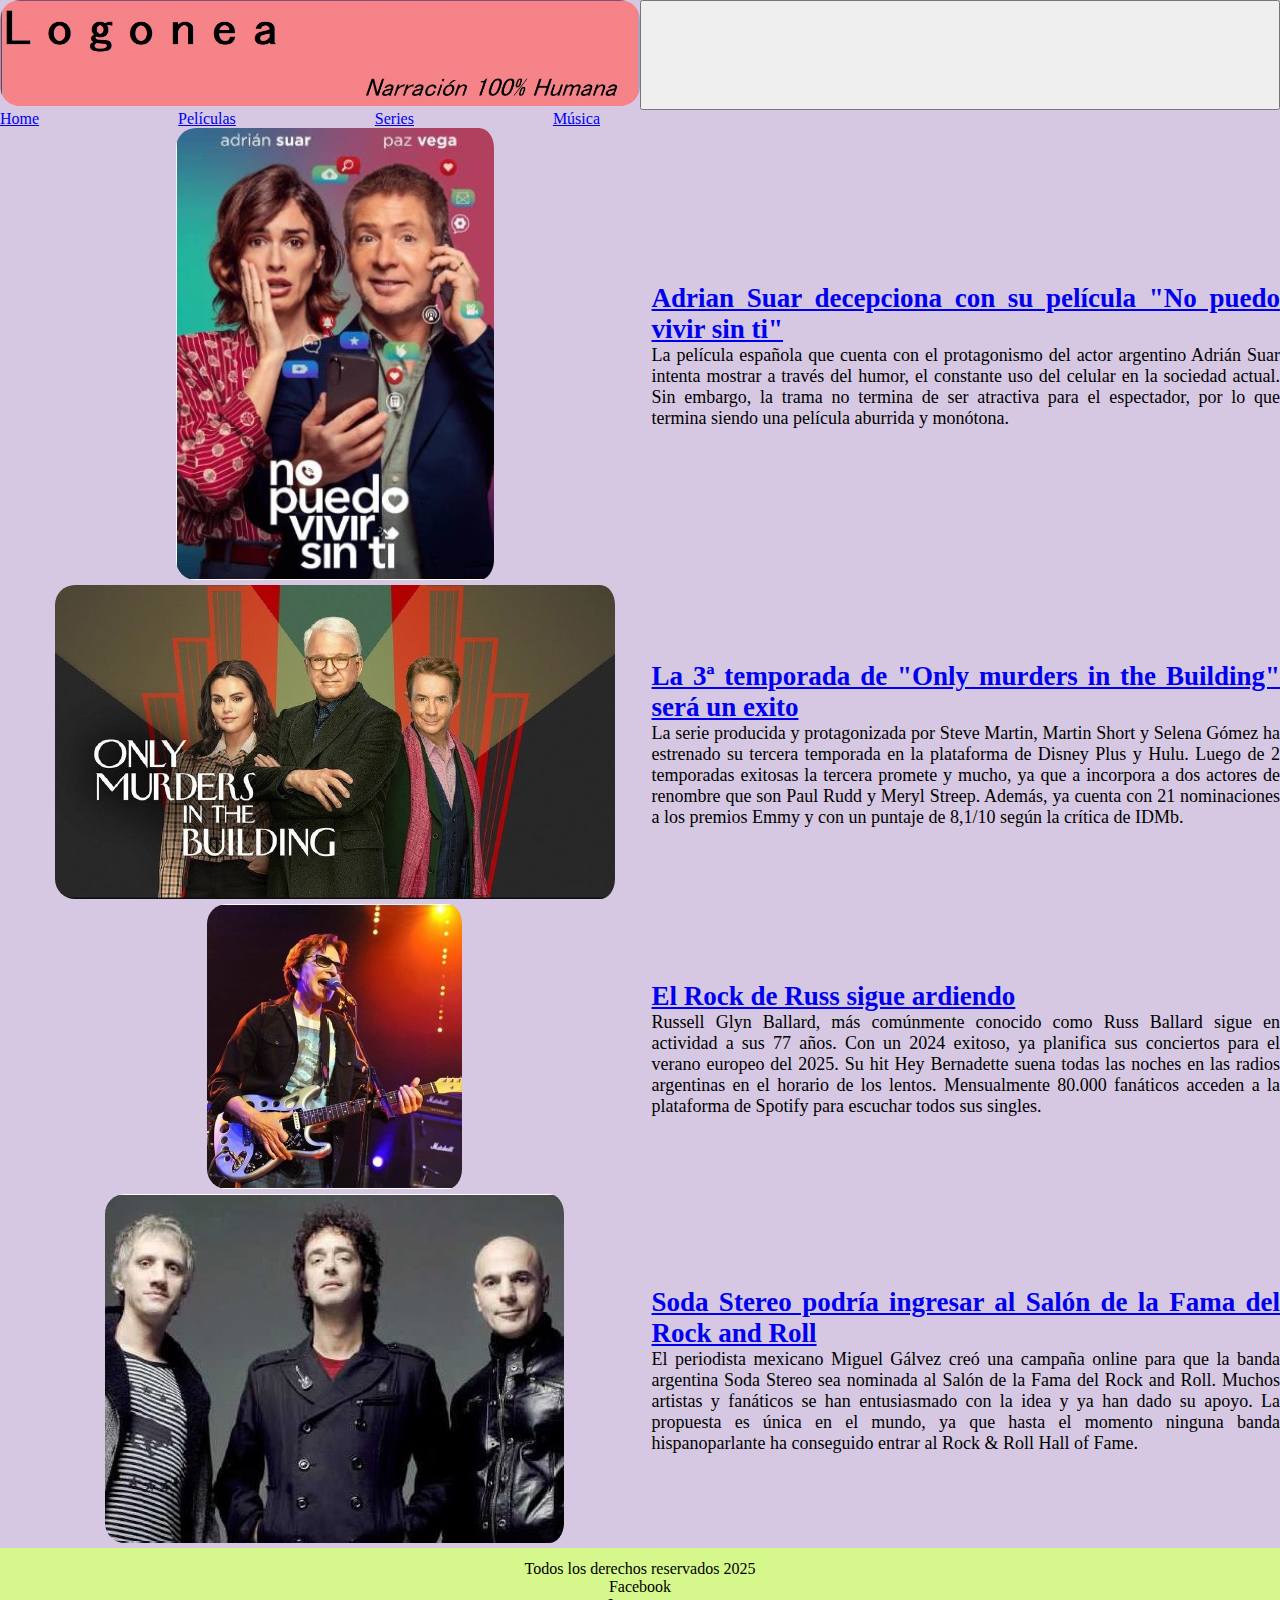
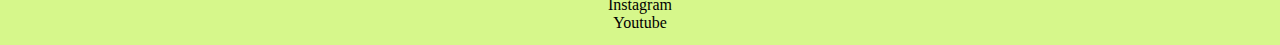
<file: index.html>
<!DOCTYPE html>
<html lang="en">

<head>
    <meta charset="UTF-8">
    <meta name="viewport" content="width=device-width, initial-scale=1.0">

    <!--LINK de BOOTSTRAP-->
    <link href="https://cdn.jsdelivr.net/npm/bootstrap@5.3.5/dist/css/bootstrap.min.css" rel="stylesheet"
        integrity="sha384-SgOJa3DmI69IUzQ2PVdRZhwQ+dy64/BUtbMJw1MZ8t5HZApcHrRKUc4W0kG879m7" crossorigin="anonymous">
    <link rel="stylesheet" href="https://cdnjs.cloudflare.com/ajax/libs/font-awesome/4.7.0/css/font-awesome.min.css">
    <!-- link de mi css -->
    <link rel="stylesheet" href="css/style.css">
    <title>Inicio</title>
</head>

<body>
    <header>
        <nav class="navbar navbar-expand-lg bg-$color-principal">
            <div class="container-fluid">
                <a class="navbar-brand">
                    <img src="img/logonea-uno.jpg" alt="logo del sitio web que se llama logonea" />
                </a>
                <button class="navbar-toggler" type="button" data-bs-toggle="collapse"
                    data-bs-target="#navbarSupportedContent" aria-controls="navbarSupportedContent"
                    aria-expanded="false" aria-label="Toggle navigation">
                    <span class="navbar-toggler-icon"></span>
                </button>
                <div class="collapse navbar-collapse" id="navbarSupportedContent">
                    <ul class="navbar-nav me-auto mb-2 mb-lg-0">
                        <li class="nav-item">
                            <a class="nav-link active" aria-current="page" href="index.html">Home</a>
                        </li>
                        <li class="nav-item">
                            <a class="nav-link" href="pages/menu-peliculas-uno.html">Películas</a>
                        </li>
                        <li class="nav-item">
                            <a class="nav-link" href="pages/menu-series-uno.html">Series</a>
                        </li>
                        <li class="nav-item">
                            <a class="nav-link" href="pages/menu-musica-uno.html">Música</a>
                        </li>
                </div>
            </div>
        </nav>
        <script src="https://cdn.jsdelivr.net/npm/bootstrap@5.3.5/dist/js/bootstrap.bundle.min.js"
            integrity="sha384-k6d4wzSIapyDyv1kpU366/PK5hCdSbCRGRCMv+eplOQJWyd1fbcAu9OCUj5zNLiq"
            crossorigin="anonymous"></script>
        <!--Sentencia necesaria para que se produzca el despliegue del Menú Hamburguesa-->
    </header>
    <!-------------ADRIAN SUAR------------------------------------------------------------------------>
    <section class="container">
        <div class="imagen">
            <!--Me gustaria que todo el texto esté a la misma altura que la imagen, pero no supe como realizarlo -->
            <img src="img/no-puedo-vivir-sin-ti-uno.jpg" class="imagen-index"
                alt="adrian suar y paz vega en la presentacion de la pelicula">
        </div>

        <div>
            <h2 class="h2-index-titulo">
                <a href="pages/adrian-suar-uno.html">Adrian Suar decepciona con su película "No puedo vivir sin ti"</a>
            </h2>
            <p class="p-index-text">
                La película española que cuenta con el protagonismo del actor argentino Adrián Suar intenta mostrar a
                través
                del humor, el constante uso del celular en la sociedad actual. Sin embargo, la trama no termina de ser
                atractiva para el espectador, por lo que termina siendo una película aburrida y monótona.
            </p>
        </div>
    </section>
    <!------------ONLY MURDERS------------------------------------------------------------------------->
    <section class="container">
        <div class="imagen">
            <img src="img/only-murders-in-the-building-uno.jpg"
                alt="Los protagonistas de la serie Only Murders in the building: Steve Martin, Martin Short y Selena Gomez">
        </div>
        <div>
            <h2 class="h2-index-titulo">
                <a href="pages/only-murders-uno.html">La 3ª temporada de "Only murders in the Building" será un
                    exito</a>
            </h2>
            <p>
                La serie producida y protagonizada por Steve Martin, Martin Short y Selena Gómez ha estrenado su tercera
                temporada en la plataforma de Disney Plus y Hulu. Luego de 2 temporadas exitosas la tercera promete y
                mucho,
                ya que a incorpora a dos actores de renombre que son Paul Rudd y Meryl Streep. Además, ya cuenta con 21
                nominaciones a los premios Emmy y con un puntaje de 8,1/10 según la crítica de IDMb.
            </p>
        </div>
    
</section>
        <!-------------RUSS BALLARD------------------------------------------------------------------------>
        <section class="container">
            <div class="imagen">
                <img src="img/russ-ballard-guitarra-uno.jpg"
                    alt="Russ Ballard con su guitarra personalizada con agujeros, cantando en un escenario">
            </div>
            <div>
                <h2 class="h2-index-titulo">
                    <a href="pages/russ-ballard-uno.html">El Rock de Russ sigue ardiendo</a>
                </h2>
                <p>
                    Russell Glyn Ballard, más comúnmente conocido como Russ Ballard sigue en actividad a sus 77 años.
                    Con un
                    2024 exitoso, ya planifica sus conciertos para el verano europeo del 2025. Su hit Hey Bernadette
                    suena todas
                    las noches en las radios argentinas en el horario de los lentos. Mensualmente 80.000 fanáticos
                    acceden a la
                    plataforma de Spotify para escuchar todos sus singles.
                </p>
            </div>
        </div>
    
    </section>
        <!-------------SODA STEREO-------------------------------------------------------------------------->
        <section class="container">
            <div class="imagen">
                <img src="img/soda-stereo-integrantes-uno.jpg"
                    alt="Tapa del libro 'Soda stereo la biografia total'. En ella aparecen los 3 integrantes de la banda">
            </div>
            <div>
                <h2 class="h2-index-titulo">
                    <a href="pages/soda-stereo-uno.html">Soda Stereo podría ingresar al Salón de la Fama del Rock and
                        Roll</a>
                </h2>
                <p>
                    El periodista mexicano Miguel Gálvez creó una campaña online para que la banda argentina Soda Stereo
                    sea
                    nominada al Salón de la Fama del Rock and Roll. Muchos artistas y fanáticos se han entusiasmado con
                    la idea
                    y ya han dado su apoyo. La propuesta es única en el mundo, ya que hasta el momento ninguna banda
                    hispanoparlante ha conseguido entrar al Rock & Roll Hall of Fame.
                </p>
            </div>
        </div>
    
    </section>
        <footer>
            <p>Todos los derechos reservados 2025</p>
            <p>Facebook</p>
            <p>Instagram</p>
            <p>Youtube</p>
        </footer>

</body>

</html>
</file>
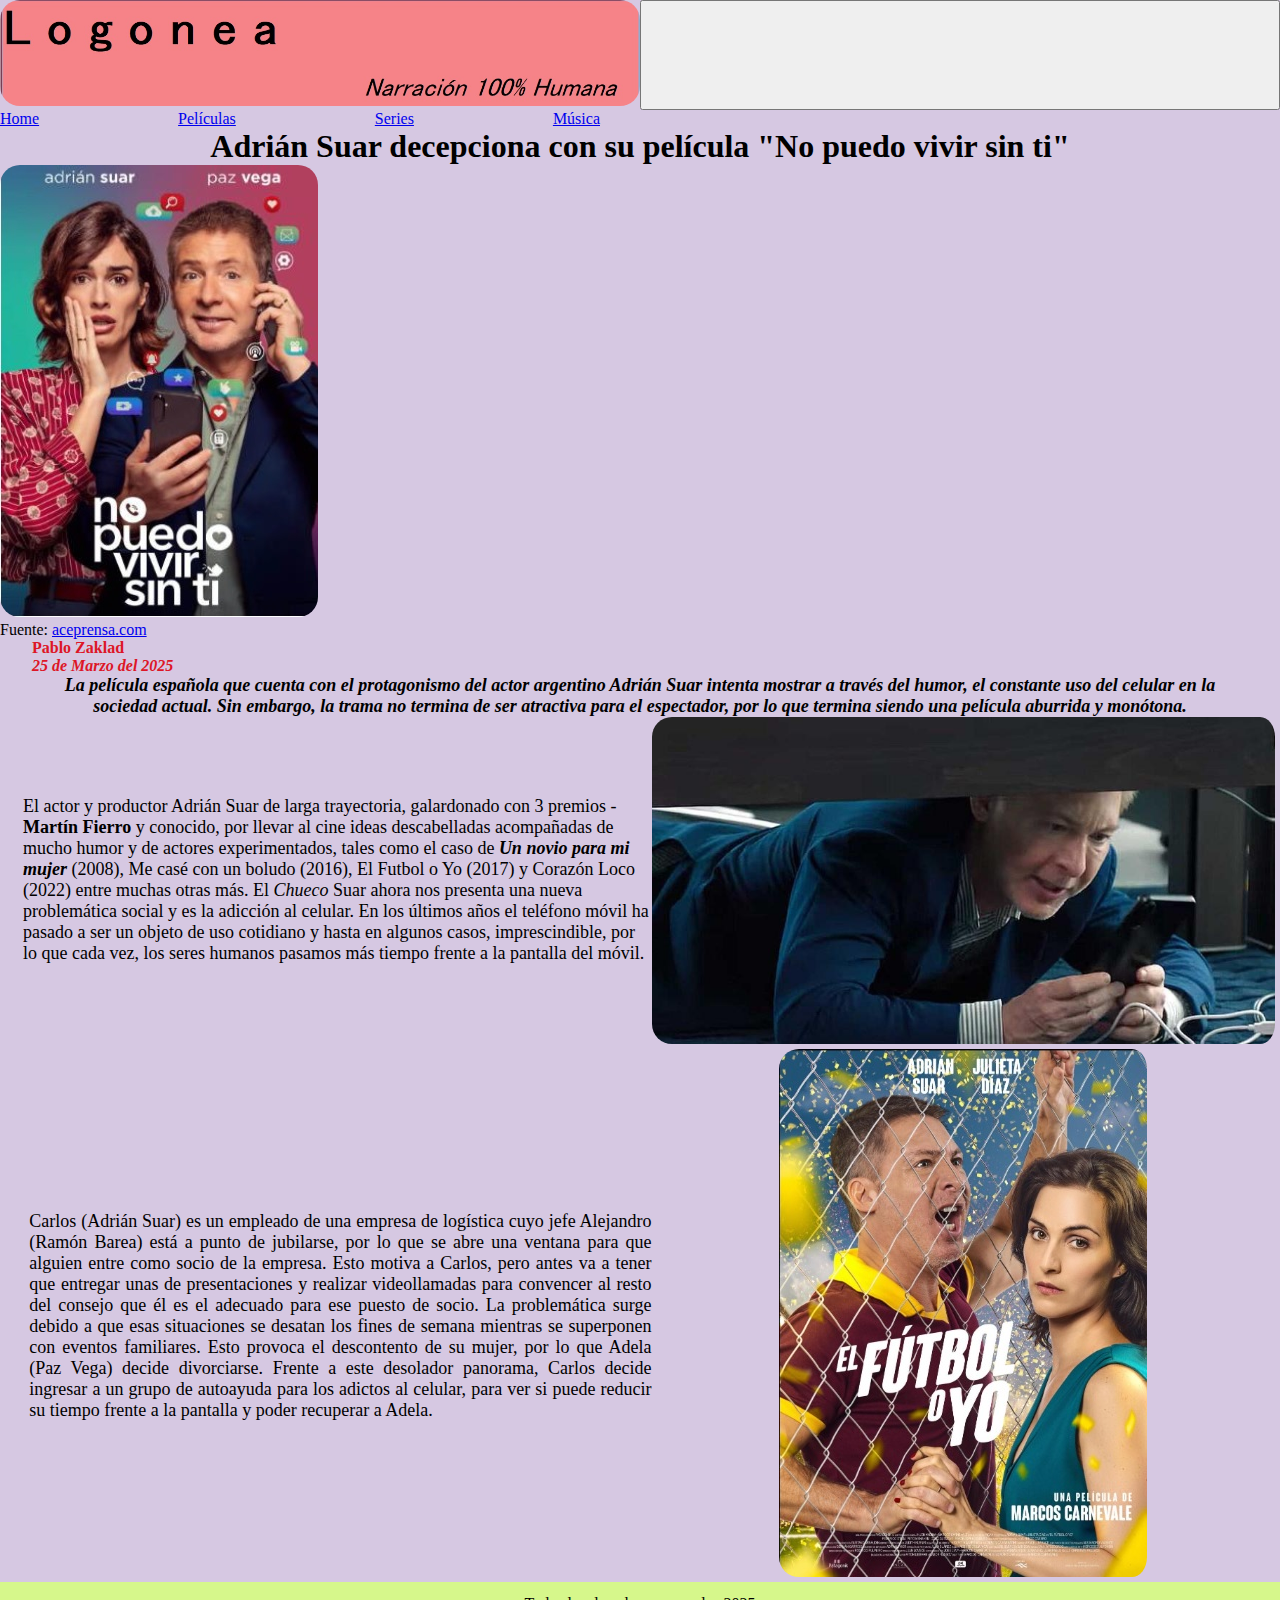
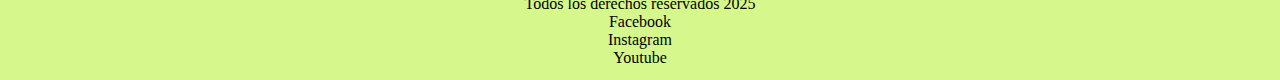
<file: pages/adrian-suar-uno.html>
<!DOCTYPE html>
<html lang="en">

<head>
    <meta charset="UTF-8">
    <meta name="viewport" content="width=device-width, initial-scale=1.0">

    <!--LINK de BOOTSTRAP-->
    <link href="https://cdn.jsdelivr.net/npm/bootstrap@5.3.5/dist/css/bootstrap.min.css" rel="stylesheet"
        integrity="sha384-SgOJa3DmI69IUzQ2PVdRZhwQ+dy64/BUtbMJw1MZ8t5HZApcHrRKUc4W0kG879m7" crossorigin="anonymous">
    <link rel="stylesheet" href="https://cdnjs.cloudflare.com/ajax/libs/font-awesome/4.7.0/css/font-awesome.min.css">
    <!--Cuando utilizo Bootstrap, es RECOMENDABLE colocar el link de Bootstrap ANTES que el de CSS
       En este caso al hacer este cambio se ha logrado que el background del sitio se aplique-->
    <!-- link de mi css -->
    <link rel="stylesheet" href="../css/style.css">
    <title>Document</title>
</head>

<body>
    <header>
        <nav class="navbar navbar-expand-lg bg-$color-principal">
            <div class="container-fluid">
                <a class="navbar-brand">
                    <img src="../img/logonea-uno.jpg" alt="logo del sitio web que se llama logonea" />
                </a>
                <button class="navbar-toggler" type="button" data-bs-toggle="collapse"
                    data-bs-target="#navbarSupportedContent" aria-controls="navbarSupportedContent"
                    aria-expanded="false" aria-label="Toggle navigation">
                    <span class="navbar-toggler-icon"></span>
                </button>
                <div class="collapse navbar-collapse" id="navbarSupportedContent">
                    <ul class="navbar-nav me-auto mb-2 mb-lg-0">
                        <li class="nav-item">
                            <a class="nav-link active" aria-current="page" href="../index.html">Home</a>
                        </li>
                        <li class="nav-item">
                            <a class="nav-link" href="./menu-peliculas-uno.html">Películas</a>
                        </li>
                        <li class="nav-item">
                            <a class="nav-link" href="./menu-series-uno.html">Series</a>
                        </li>
                        <li class="nav-item">
                            <a class="nav-link" href="./menu-musica-uno.html">Música</a>
                        </li>
                </div>
            </div>
        </nav>
        <script src="https://cdn.jsdelivr.net/npm/bootstrap@5.3.5/dist/js/bootstrap.bundle.min.js"
            integrity="sha384-k6d4wzSIapyDyv1kpU366/PK5hCdSbCRGRCMv+eplOQJWyd1fbcAu9OCUj5zNLiq"
            crossorigin="anonymous"></script>
        <!--Sentencia necesaria para que se produzca el despliegue del Menú Hamburguesa-->
    </header>

    <h1 class="titulo-boot">
        Adrián Suar decepciona con su película "No puedo vivir sin ti"
    </h1>
    <div class="text-center">
        <img src="../img/no-puedo-vivir-sin-ti-uno.jpg" alt="adrian suar y paz vega en la presentacion de la pelicula">
    </div>
    <div class="text-center">
        Fuente: <a href="https://www.aceprensa.com/" target="_blank">aceprensa.com </a>
        <!-- con el target blank me abre esa pagina en una nueva pestaña-->
    </div>
    <p class="autor">
        Pablo Zaklad
    </p>
    <p class="fecha">
        25 de Marzo del 2025
    </p>

    <p class="intro-a-la-nota">
        La película española que cuenta con el protagonismo del actor argentino Adrián Suar intenta
        mostrar a través del humor, el constante uso del celular en la sociedad actual. Sin embargo,
        la trama no termina de ser atractiva para el espectador, por lo que termina siendo una
        película aburrida y monótona.
    </p>
    <section class="container">
        <div>
            <p class="texto-de-la-nota">
                El actor y productor Adrián Suar de larga trayectoria, galardonado con 3 premios -<span
                    class="negrita">Martín
                    Fierro</span>
                y conocido, por llevar al cine ideas descabelladas acompañadas de mucho humor y de actores
                experimentados, tales como el caso de
                <span class="negritacursiva">Un novio para mi mujer</span> (2008), Me casé
                con un boludo
                (2016), El Futbol o Yo (2017) y Corazón Loco (2022) entre muchas otras más. El <span
                    class="cursiva">Chueco</span> Suar
                ahora nos presenta una nueva problemática social y es la adicción al celular. En los últimos
                años el teléfono móvil ha pasado a ser un objeto de uso cotidiano y hasta en algunos casos,
                imprescindible, por lo que cada vez, los seres humanos pasamos más tiempo frente a la pantalla
                del móvil.
            </p>
        </div>

        <div class="imagen">
            <img src="../img/no-puedo-vivir-sin-ti-suar-movil-fuente-diariodelapampa.jpg"
                alt="Adrian Suar esta escondido debajo de su escritorio mirando su movil">
        </div>
    </section>
    <section class="container">
        <div>

            <p class="texto-boot-parrafos">
                Carlos (Adrián Suar) es un empleado de una empresa de logística cuyo jefe Alejandro (Ramón
                Barea)
                está a punto de jubilarse, por lo que se abre una ventana para que alguien entre como socio de
                la
                empresa. Esto motiva a Carlos, pero antes va a tener que entregar unas de presentaciones y
                realizar
                videollamadas para convencer al resto del consejo que él es el adecuado para ese puesto de
                socio.
                La problemática surge debido a que esas situaciones se desatan los fines de semana mientras se
                superponen con eventos familiares. Esto provoca el descontento de su mujer, por lo que Adela
                (Paz Vega) decide divorciarse. Frente a este desolador panorama, Carlos decide ingresar a un
                grupo
                de autoayuda para los adictos al celular, para ver si puede reducir su tiempo frente a la
                pantalla y
                poder recuperar a Adela.
            </p>
        </div>
        <div class="imagen">
            <img src="../img/no-puedo-vivir-sin-ti-el-futbol-o-yo-fuente-idmb.jpg"
                alt="Tapa de la pelicula 'El Futbol o Yo' protagonizada por Adrian Suar y Julieta Diaz">
        </div>
    </section>


    <footer>

        <div class="row">
            <div class="col-12">
                <div class="text-center">
                    <p>Todos los derechos reservados 2025</p>
                    <p>Facebook</p>
                    <p>Instagram</p>
                    <p>Youtube</p>
                </div>
            </div>
        </div>
        </div>
    </footer>

</body>

</html>
</file>
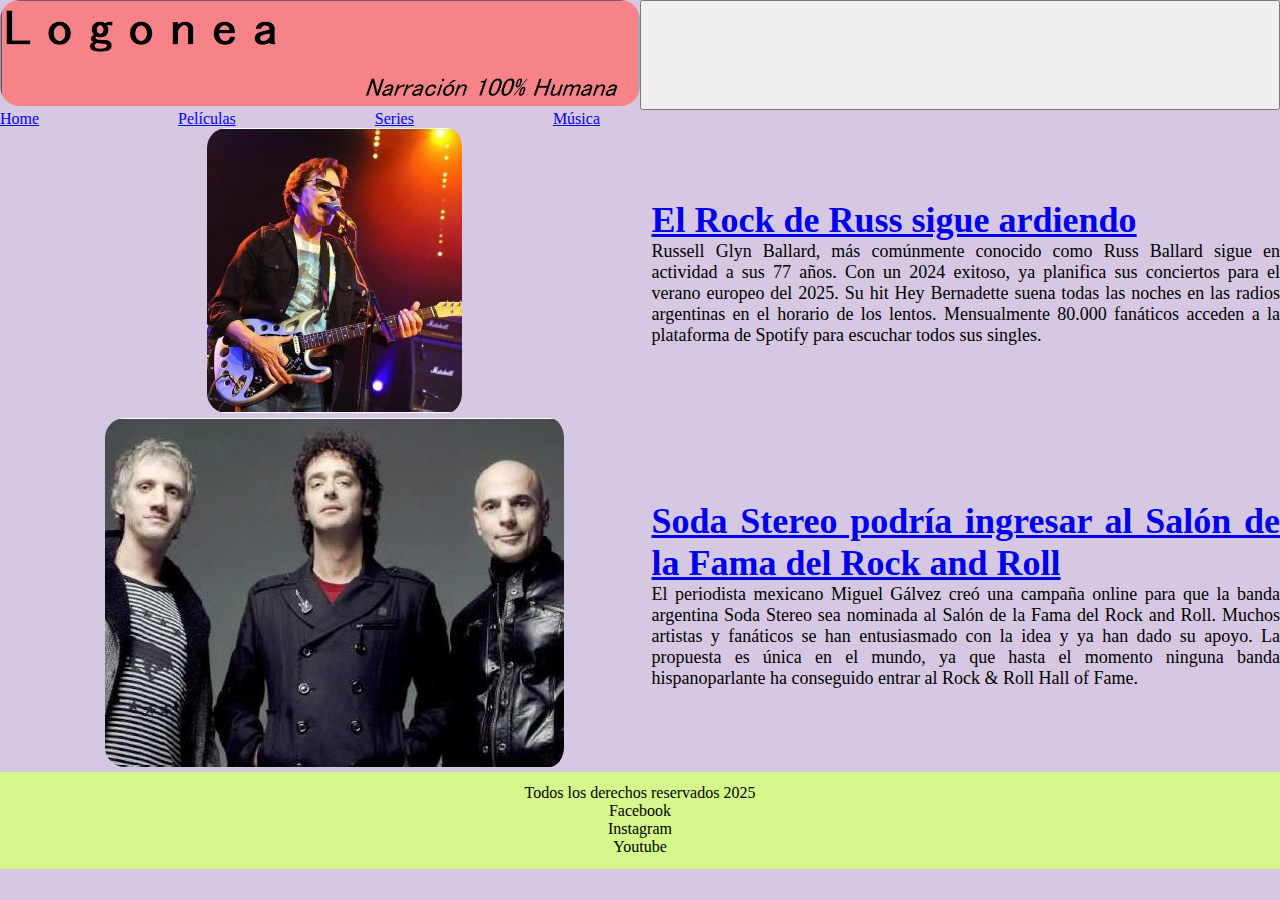
<file: pages/menu-musica-uno.html>
<!DOCTYPE html>
<html lang="en">

<head>
    <meta charset="UTF-8">
    <meta name="viewport" content="width=device-width, initial-scale=1.0">
    <!--LINK de BOOTSTRAP-->
    <link href="https://cdn.jsdelivr.net/npm/bootstrap@5.3.5/dist/css/bootstrap.min.css" rel="stylesheet"
        integrity="sha384-SgOJa3DmI69IUzQ2PVdRZhwQ+dy64/BUtbMJw1MZ8t5HZApcHrRKUc4W0kG879m7" crossorigin="anonymous">
    <link rel="stylesheet" href="https://cdnjs.cloudflare.com/ajax/libs/font-awesome/4.7.0/css/font-awesome.min.css">
    <!-- link de mi css -->
    <link rel="stylesheet" href="../css/style.css">
    <title>Document</title>
</head>

<body>

    <header>
        <nav class="navbar navbar-expand-lg bg-$color-principal">
            <div class="container-fluid">
                <a class="navbar-brand">
                    <img src="../img/logonea-uno.jpg" alt="logo del sitio web que se llama logonea" />
                </a>
                <button class="navbar-toggler" type="button" data-bs-toggle="collapse"
                    data-bs-target="#navbarSupportedContent" aria-controls="navbarSupportedContent"
                    aria-expanded="false" aria-label="Toggle navigation">
                    <span class="navbar-toggler-icon"></span>
                </button>
                <div class="collapse navbar-collapse" id="navbarSupportedContent">
                    <ul class="navbar-nav me-auto mb-2 mb-lg-0">
                        <li class="nav-item">
                            <a class="nav-link active" aria-current="page" href="../index.html">Home</a>
                        </li>
                        <li class="nav-item">
                            <a class="nav-link" href="./menu-peliculas-uno.html">Películas</a>
                        </li>
                        <li class="nav-item">
                            <a class="nav-link" href="./menu-series-uno.html">Series</a>
                        </li>
                        <li class="nav-item">
                            <a class="nav-link" href="./menu-musica-uno.html">Música</a>
                        </li>
                </div>
            </div>
        </nav>
        <script src="https://cdn.jsdelivr.net/npm/bootstrap@5.3.5/dist/js/bootstrap.bundle.min.js"
            integrity="sha384-k6d4wzSIapyDyv1kpU366/PK5hCdSbCRGRCMv+eplOQJWyd1fbcAu9OCUj5zNLiq"
            crossorigin="anonymous"></script>
        <!--Sentencia necesaria para que se produzca el despliegue del Menú Hamburguesa-->
    </header>
    <!-------------RUSS BALLARD------------------------------------------------------------------------>
    <section class="container">
        <div class="imagen">
            <img src="../img/russ-ballard-guitarra-uno.jpg"
                alt="Russ Ballard con su guitarra personalizada con agujeros, cantando en un escenario">
        </div>
        <div>
            <h1>
                <a href="./russ-ballard-uno.html">El Rock de Russ sigue ardiendo</a>
            </h1>
            <p>
                Russell Glyn Ballard, más comúnmente conocido como Russ Ballard sigue en actividad a sus 77 años. Con un
                2024 exitoso, ya planifica sus conciertos para el verano europeo del 2025. Su hit Hey Bernadette suena
                todas
                las noches en las radios argentinas en el horario de los lentos. Mensualmente 80.000 fanáticos acceden a
                la
                plataforma de Spotify para escuchar todos sus singles.
            </p>
        </div>

    </section>
    <!-------------SODA STEREO-------------------------------------------------------------------------->
    <section class="container">
        <div class="imagen">
            <img src="../img/soda-stereo-integrantes-uno.jpg"
                alt="Tapa del libro 'Soda stereo la biografia total'. En ella aparecen los 3 integrantes de la banda">
        </div>
        <div>
            <h1>
                <a href="./soda-stereo-uno.html">Soda Stereo podría ingresar al Salón de la Fama del Rock and
                    Roll</a>
            </h1>
            <p>
                El periodista mexicano Miguel Gálvez creó una campaña online para que la banda argentina Soda Stereo sea
                nominada al Salón de la Fama del Rock and Roll. Muchos artistas y fanáticos se han entusiasmado con la
                idea
                y ya han dado su apoyo. La propuesta es única en el mundo, ya que hasta el momento ninguna banda
                hispanoparlante ha conseguido entrar al Rock & Roll Hall of Fame.
            </p>
        </div>
        </div>

    </section>
    <footer>
        <p>Todos los derechos reservados 2025</p>
        <p>Facebook</p>
        <p>Instagram</p>
        <p>Youtube</p>
    </footer>

</body>

</html>
</file>
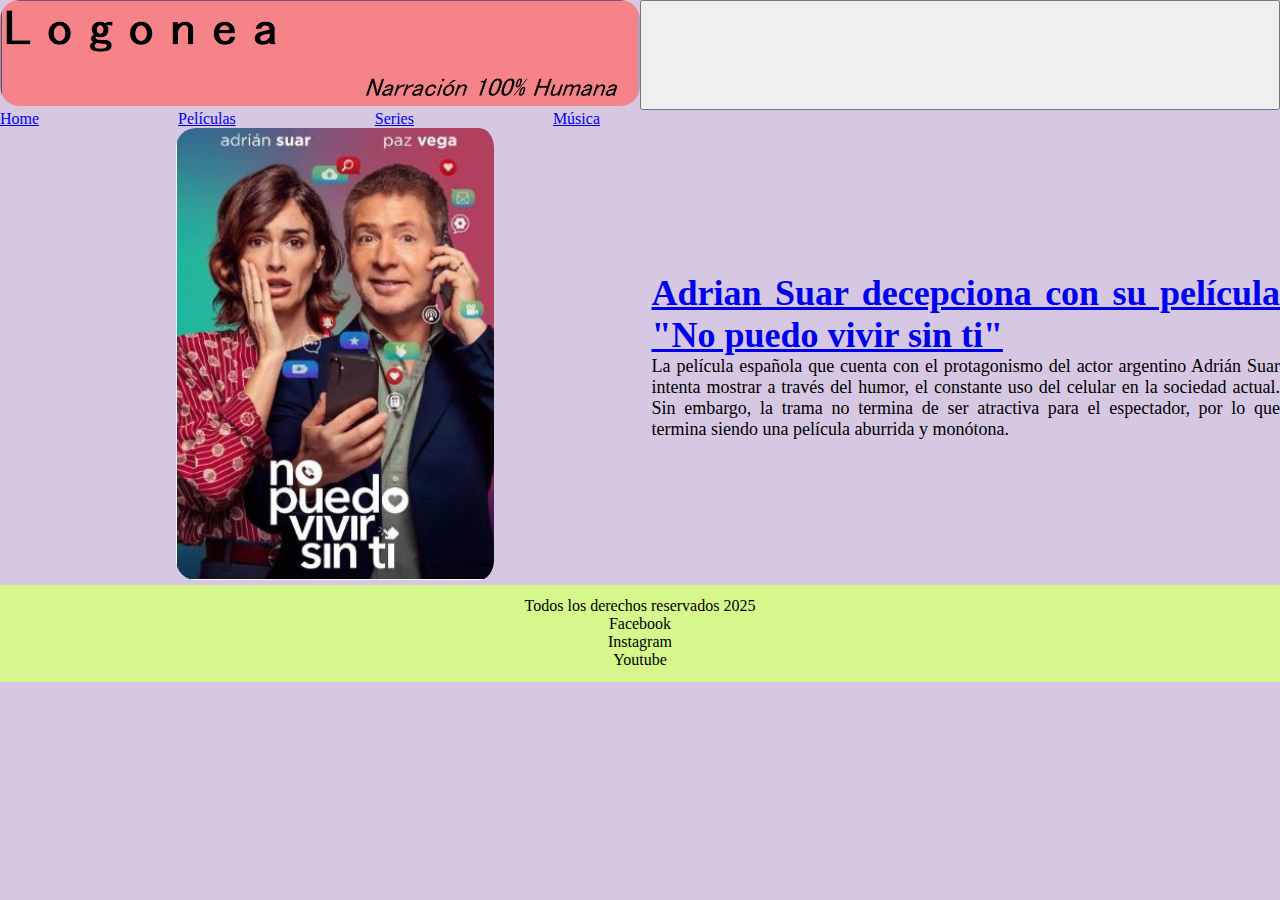
<file: pages/menu-peliculas-uno.html>
<!DOCTYPE html>
<html lang="en">

<head>
    <meta charset="UTF-8">
    <meta name="viewport" content="width=device-width, initial-scale=1.0">
    <!--LINK de BOOTSTRAP-->
    <link href="https://cdn.jsdelivr.net/npm/bootstrap@5.3.5/dist/css/bootstrap.min.css" rel="stylesheet"
        integrity="sha384-SgOJa3DmI69IUzQ2PVdRZhwQ+dy64/BUtbMJw1MZ8t5HZApcHrRKUc4W0kG879m7" crossorigin="anonymous">
    <link rel="stylesheet" href="https://cdnjs.cloudflare.com/ajax/libs/font-awesome/4.7.0/css/font-awesome.min.css">
    <!-- link de mi css -->
    <link rel="stylesheet" href="../css/style.css">
    <title>Document</title>
</head>

<body>

    <header>
        <nav class="navbar navbar-expand-lg bg-$color-principal">
            <div class="container-fluid">
                <a class="navbar-brand">
                    <img src="../img/logonea-uno.jpg" alt="logo del sitio web que se llama logonea" />
                </a>
                <button class="navbar-toggler" type="button" data-bs-toggle="collapse"
                    data-bs-target="#navbarSupportedContent" aria-controls="navbarSupportedContent"
                    aria-expanded="false" aria-label="Toggle navigation">
                    <span class="navbar-toggler-icon"></span>
                </button>
                <div class="collapse navbar-collapse" id="navbarSupportedContent">
                    <ul class="navbar-nav me-auto mb-2 mb-lg-0">
                        <li class="nav-item">
                            <a class="nav-link active" aria-current="page" href="../index.html">Home</a>
                        </li>
                        <li class="nav-item">
                            <a class="nav-link" href="./menu-peliculas-uno.html">Películas</a>
                        </li>
                        <li class="nav-item">
                            <a class="nav-link" href="./menu-series-uno.html">Series</a>
                        </li>
                        <li class="nav-item">
                            <a class="nav-link" href="./menu-musica-uno.html">Música</a>
                        </li>
                </div>
            </div>
        </nav>
        <script src="https://cdn.jsdelivr.net/npm/bootstrap@5.3.5/dist/js/bootstrap.bundle.min.js"
            integrity="sha384-k6d4wzSIapyDyv1kpU366/PK5hCdSbCRGRCMv+eplOQJWyd1fbcAu9OCUj5zNLiq"
            crossorigin="anonymous"></script>
        <!--Sentencia necesaria para que se produzca el despliegue del Menú Hamburguesa-->
    </header>
    <!-------------ADRIAN SUAR------------------------------------------------------------------------>
    <section class="container">
        <div class="imagen">
            <!--Me gustaria que todo el texto esté a la misma altura que la imagen, pero no supe como realizarlo -->
            <img src="../img/no-puedo-vivir-sin-ti-uno.jpg"
                alt="adrian suar y paz vega en la presentacion de la pelicula">
        </div>
        <div>
            <h1 class="textoimagen">
                <a href="./adrian-suar-uno.html">Adrian Suar decepciona con su película "No puedo vivir sin ti"</a>
            </h1>
            <p>
                La película española que cuenta con el protagonismo del actor argentino Adrián Suar intenta mostrar a
                través
                del humor, el constante uso del celular en la sociedad actual. Sin embargo, la trama no termina de ser
                atractiva para el espectador, por lo que termina siendo una película aburrida y monótona.
            </p>
        </div>
    </section>
    <footer>
        <p>Todos los derechos reservados 2025</p>
        <p>Facebook</p>
        <p>Instagram</p>
        <p>Youtube</p>
    </footer>
</body>

</html>
</file>
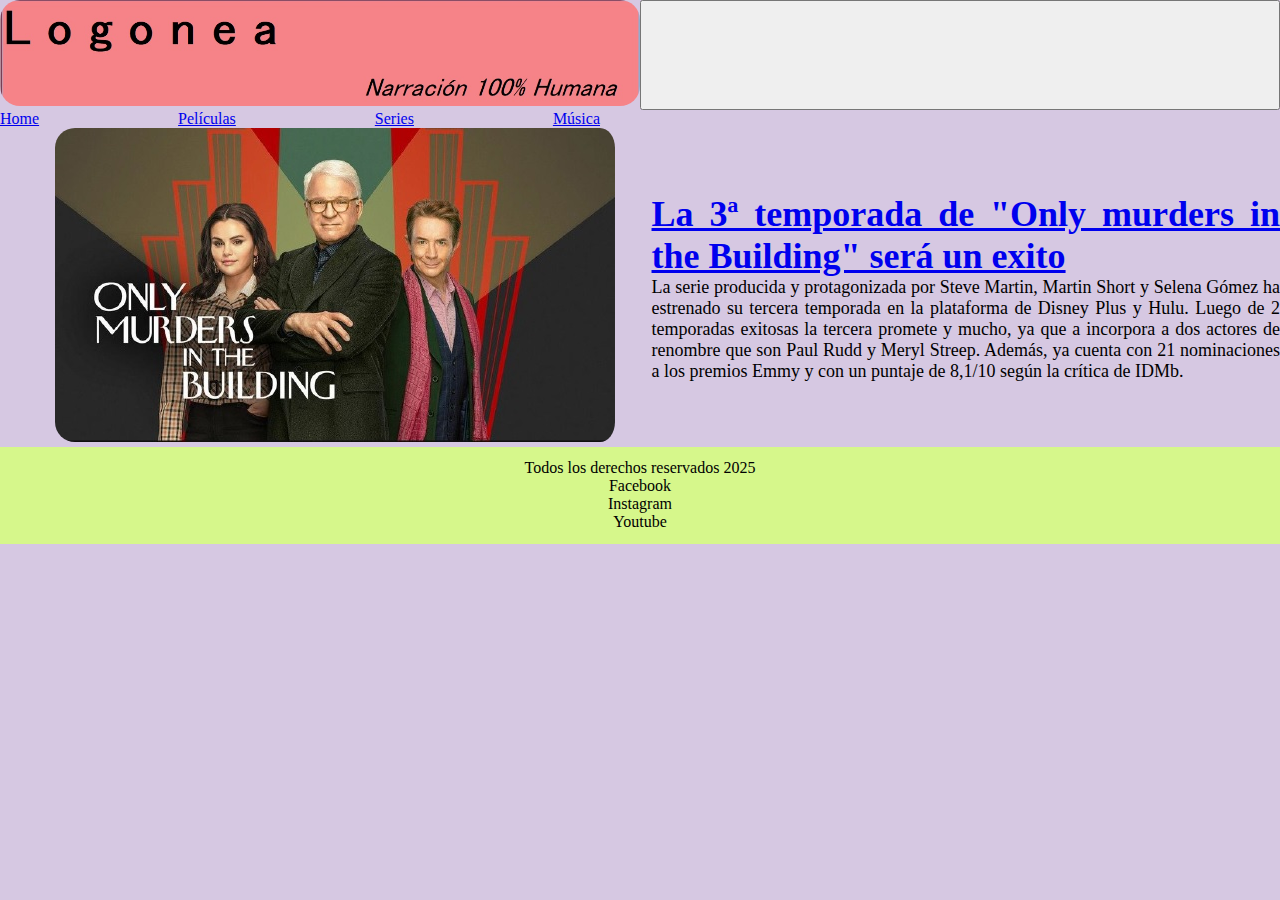
<file: pages/menu-series-uno.html>
<!DOCTYPE html>
<html lang="en">

<head>
    <meta charset="UTF-8">
    <meta name="viewport" content="width=device-width, initial-scale=1.0">
    <!--LINK de BOOTSTRAP-->
    <link href="https://cdn.jsdelivr.net/npm/bootstrap@5.3.5/dist/css/bootstrap.min.css" rel="stylesheet"
        integrity="sha384-SgOJa3DmI69IUzQ2PVdRZhwQ+dy64/BUtbMJw1MZ8t5HZApcHrRKUc4W0kG879m7" crossorigin="anonymous">
    <link rel="stylesheet" href="https://cdnjs.cloudflare.com/ajax/libs/font-awesome/4.7.0/css/font-awesome.min.css">
    <!-- link de mi css -->
    <link rel="stylesheet" href="../css/style.css">
    <title>Document</title>
</head>

<body>

    <header>
        <nav class="navbar navbar-expand-lg bg-$color-principal">
            <div class="container-fluid">
                <a class="navbar-brand">
                    <img src="../img/logonea-uno.jpg" alt="logo del sitio web que se llama logonea" />
                </a>
                <button class="navbar-toggler" type="button" data-bs-toggle="collapse"
                    data-bs-target="#navbarSupportedContent" aria-controls="navbarSupportedContent"
                    aria-expanded="false" aria-label="Toggle navigation">
                    <span class="navbar-toggler-icon"></span>
                </button>
                <div class="collapse navbar-collapse" id="navbarSupportedContent">
                    <ul class="navbar-nav me-auto mb-2 mb-lg-0">
                        <li class="nav-item">
                            <a class="nav-link active" aria-current="page" href="../index.html">Home</a>
                        </li>
                        <li class="nav-item">
                            <a class="nav-link" href="./menu-peliculas-uno.html">Películas</a>
                        </li>
                        <li class="nav-item">
                            <a class="nav-link" href="./menu-series-uno.html">Series</a>
                        </li>
                        <li class="nav-item">
                            <a class="nav-link" href="./menu-musica-uno.html">Música</a>
                        </li>
                </div>
            </div>
        </nav>
        <script src="https://cdn.jsdelivr.net/npm/bootstrap@5.3.5/dist/js/bootstrap.bundle.min.js"
            integrity="sha384-k6d4wzSIapyDyv1kpU366/PK5hCdSbCRGRCMv+eplOQJWyd1fbcAu9OCUj5zNLiq"
            crossorigin="anonymous"></script>
        <!--Sentencia necesaria para que se produzca el despliegue del Menú Hamburguesa-->
    </header>
    <!------------ONLY MURDERS------------------------------------------------------------------------->
    <section class="container">
        <div class="imagen">
            <img src="../img/only-murders-in-the-building-uno.jpg"
                alt="Los protagonistas de la serie Only Murders in the building: Steve Martin, Martin Short y Selena Gomez">
        </div>
        <div>
            <h1>
                <a href="./only-murders-uno.html">La 3ª temporada de "Only murders in the Building" será un exito</a>
            </h1>
            <p>
                La serie producida y protagonizada por Steve Martin, Martin Short y Selena Gómez ha estrenado su tercera
                temporada en la plataforma de Disney Plus y Hulu. Luego de 2 temporadas exitosas la tercera promete y
                mucho,
                ya que a incorpora a dos actores de renombre que son Paul Rudd y Meryl Streep. Además, ya cuenta con 21
                nominaciones a los premios Emmy y con un puntaje de 8,1/10 según la crítica de IDMb.
            </p>
        </div>
    </section>
    <footer>
        <p>Todos los derechos reservados 2025</p>
        <p>Facebook</p>
        <p>Instagram</p>
        <p>Youtube</p>
    </footer>

</body>

</html>
</file>
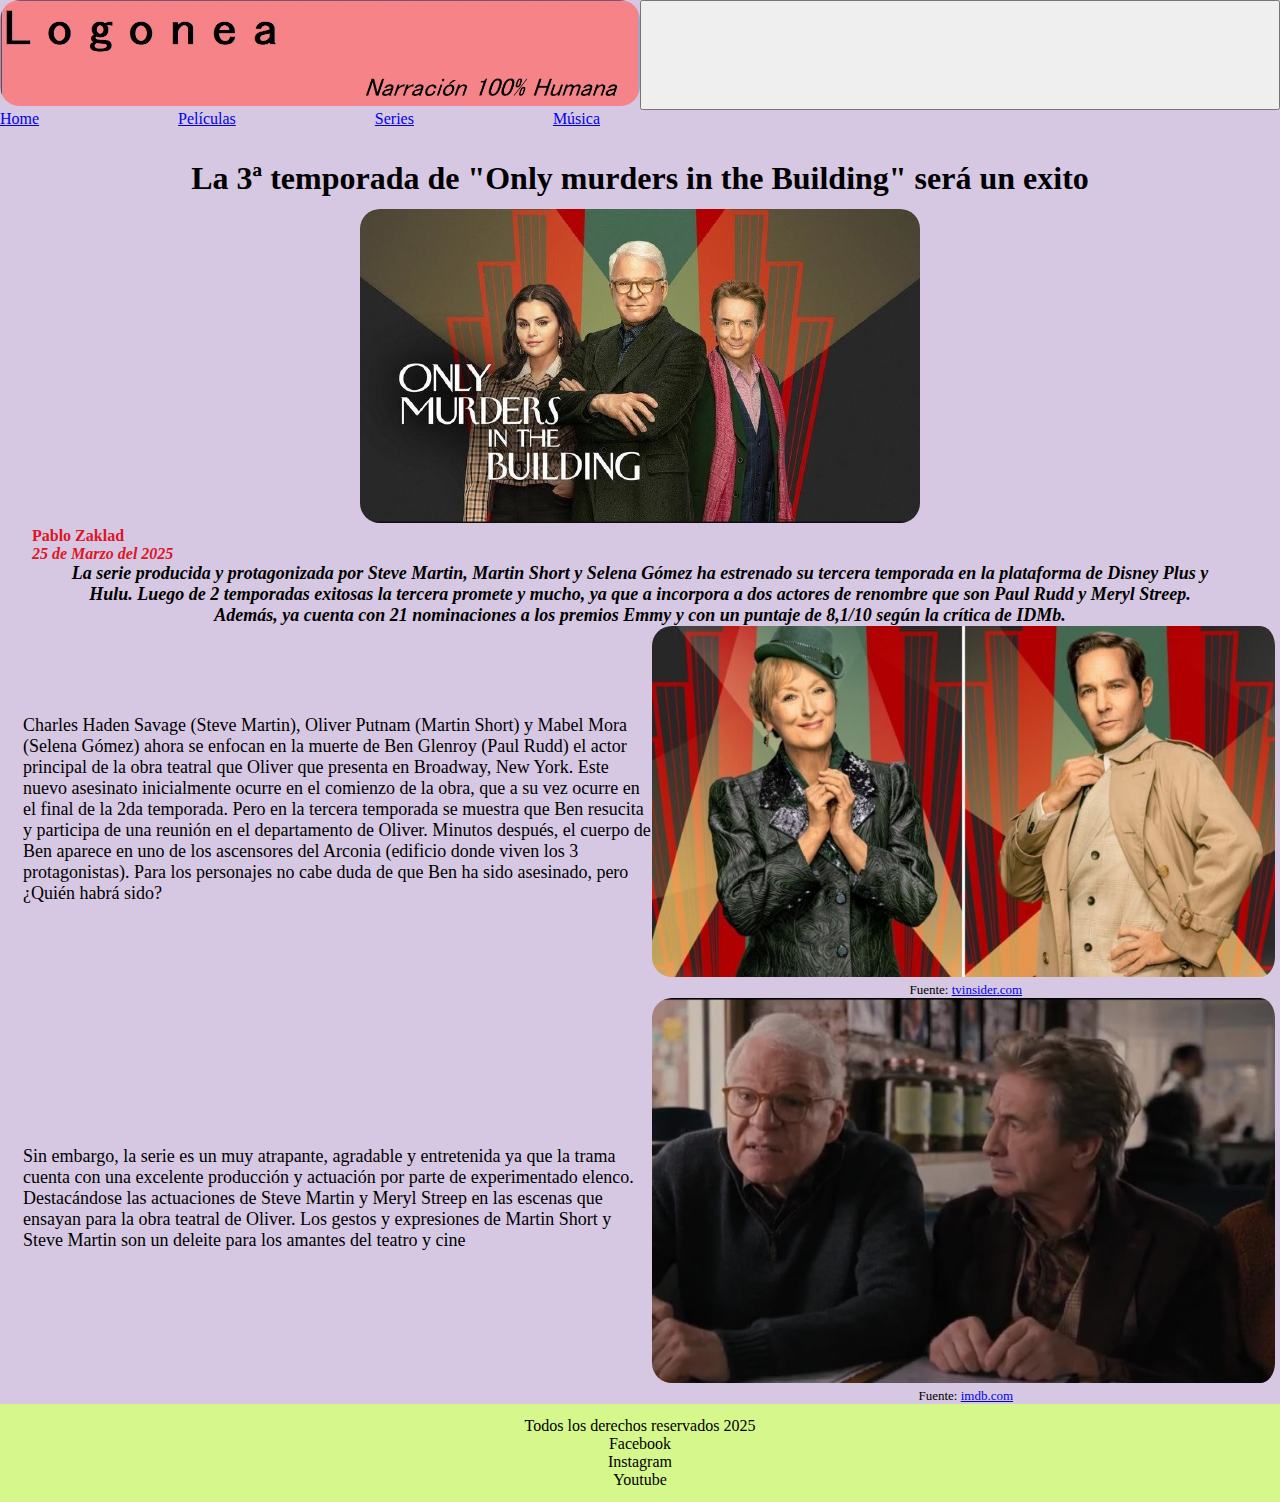
<file: pages/only-murders-uno.html>
<!DOCTYPE html>
<html lang="en">

<head>
    <meta charset="UTF-8">
    <meta name="viewport" content="width=device-width, initial-scale=1.0">
    <!--LINK de BOOTSTRAP-->
    <link href="https://cdn.jsdelivr.net/npm/bootstrap@5.3.5/dist/css/bootstrap.min.css" rel="stylesheet"
        integrity="sha384-SgOJa3DmI69IUzQ2PVdRZhwQ+dy64/BUtbMJw1MZ8t5HZApcHrRKUc4W0kG879m7" crossorigin="anonymous">
    <link rel="stylesheet" href="https://cdnjs.cloudflare.com/ajax/libs/font-awesome/4.7.0/css/font-awesome.min.css">
    <!-- link de mi css -->
    <link rel="stylesheet" href="../css/style.css">
    <title>Document</title>
</head>

<body>

    <header>
        <nav class="navbar navbar-expand-lg bg-$color-principal">
            <div class="container-fluid">
                <a class="navbar-brand">
                    <img src="../img/logonea-uno.jpg" alt="logo del sitio web que se llama logonea" />
                </a>
                <button class="navbar-toggler" type="button" data-bs-toggle="collapse"
                    data-bs-target="#navbarSupportedContent" aria-controls="navbarSupportedContent"
                    aria-expanded="false" aria-label="Toggle navigation">
                    <span class="navbar-toggler-icon"></span>
                </button>
                <div class="collapse navbar-collapse" id="navbarSupportedContent">
                    <ul class="navbar-nav me-auto mb-2 mb-lg-0">
                        <li class="nav-item">
                            <a class="nav-link active" aria-current="page" href="../index.html">Home</a>
                        </li>
                        <li class="nav-item">
                            <a class="nav-link" href="./menu-peliculas-uno.html">Películas</a>
                        </li>
                        <li class="nav-item">
                            <a class="nav-link" href="./menu-series-uno.html">Series</a>
                        </li>
                        <li class="nav-item">
                            <a class="nav-link" href="./menu-musica-uno.html">Música</a>
                        </li>
                </div>
            </div>
        </nav>
        <script src="https://cdn.jsdelivr.net/npm/bootstrap@5.3.5/dist/js/bootstrap.bundle.min.js"
            integrity="sha384-k6d4wzSIapyDyv1kpU366/PK5hCdSbCRGRCMv+eplOQJWyd1fbcAu9OCUj5zNLiq"
            crossorigin="anonymous"></script>
        <!--Sentencia necesaria para que se produzca el despliegue del Menú Hamburguesa-->
    </header>

    <!----------------CONTENIDO PRINCIPAL------------------------------------------------>
    <main>
        <h1 class="titulo">
            La 3ª temporada de "Only murders in the Building" será un exito
        </h1>
        <div class="imagen">
            <img src="../img/only-murders-in-the-building-uno.jpg"
                alt="Los protagonistas de la serie Only Murders in the building: Steve Martin, Martin Short y Selena Gomez">
        </div>
        <p class="autor">
            Pablo Zaklad
        </p>
        <p class="fecha">
            25 de Marzo del 2025
        </p>
        <p class="intro-a-la-nota">
            La serie producida y protagonizada por Steve Martin, Martin Short y Selena Gómez ha estrenado su tercera
            temporada en la plataforma de Disney Plus y Hulu. Luego de 2 temporadas exitosas la tercera promete y mucho,
            ya que a incorpora a dos actores de renombre que son Paul Rudd y Meryl Streep. Además, ya cuenta con 21
            nominaciones a los premios Emmy y con un puntaje de 8,1/10 según la crítica de IDMb.
        </p>
    </main>
    <!----------------CONTENIDO GENÉRICO------------------------------------------------>
    <section class="container">
        <div>
            <p class="texto-de-la-nota">
                Charles Haden Savage (Steve Martin), Oliver Putnam (Martin Short) y Mabel Mora (Selena Gómez) ahora se
                enfocan
                en la muerte de Ben Glenroy (Paul Rudd) el actor principal de la obra teatral que Oliver que presenta en
                Broadway, New York. Este nuevo asesinato inicialmente ocurre en el comienzo de la obra, que a su vez
                ocurre en
                el final de la 2da temporada. Pero en la tercera temporada se muestra que Ben resucita y participa de
                una
                reunión en el departamento de Oliver. Minutos después, el cuerpo de Ben aparece en uno de los ascensores
                del
                Arconia (edificio donde viven los 3 protagonistas). Para los personajes no cabe duda de que Ben ha sido
                asesinado, pero ¿Quién habrá sido?
            </p>
        </div>
        <div class="imagen">
            <img src="../img/only-murders-meryl-paul-uno.jpg"
                alt="Meryl Streep y Paul Rudd con las vestimentas caracteristicas de sus personajes en la serie">

            <p class="fuente-fuente">
                Fuente: <a
                    href="https://www.tvinsider.com/gallery/only-murders-in-the-building-season-3-character-posters-meryl-streep-paul-rudd/"
                    target="_blank">tvinsider.com </a>
                <!-- con el target blank me abre esa pagina en una nueva pestaña-->
            </p>
        </div>

    </section>
    <section class="container">
        <div>
            <p class="texto-de-la-nota">
                Sin embargo, la serie es un muy atrapante, agradable y entretenida ya que la trama cuenta
                con una excelente producción y actuación por parte de experimentado elenco. Destacándose
                las actuaciones de Steve Martin y Meryl Streep en las escenas que ensayan para la obra
                teatral de Oliver. Los gestos y expresiones de Martin Short y Steve Martin son un deleite
                para los amantes del teatro y cine
            </p>
        </div>
        <div class="imagen">
            <img src="../img/only-murders-steve-short-cafe-uno-fuente-idmb.jpg"
                alt="Meryl Streep y Paul Rudd con las vestimentas caracteristicas de sus personajes en la serie">

            <p class="fuente-fuente">
                Fuente: <a href="https://www.imdb.com/title/tt19407754/" target="_blank">imdb.com </a>
                <!-- con el target blank me abre esa pagina en una nueva pestaña-->
                <!--Para que la "Fuente" quede por debajo de la imagen, ese texto tiene que estar en el 
            mismo "div" que el de la imagen-->
            </p>
        </div>
    </section>

    <!----------------FOOTER----------------------------------------------------------->
    <footer>
        <p>Todos los derechos reservados 2025</p>
        <p>Facebook</p>
        <p>Instagram</p>
        <p>Youtube</p>
    </footer>
</body>

</html>
</file>
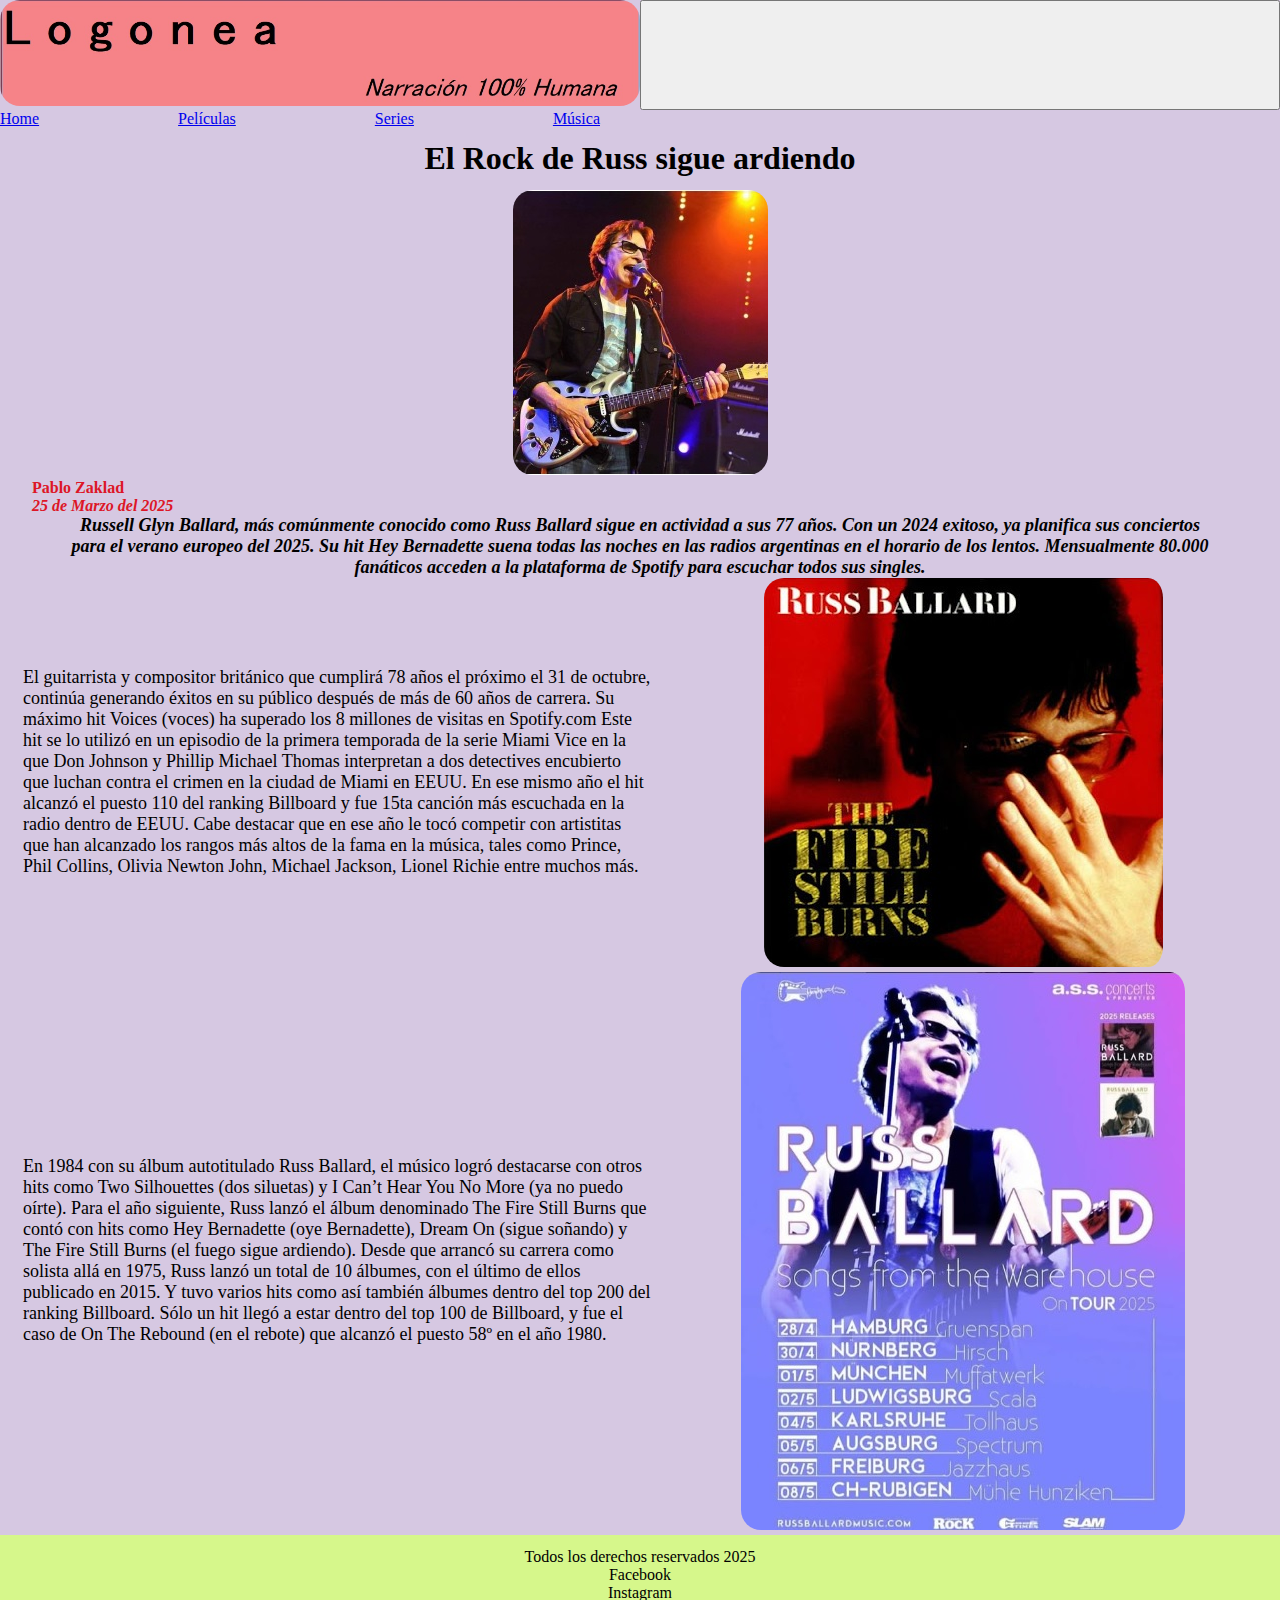
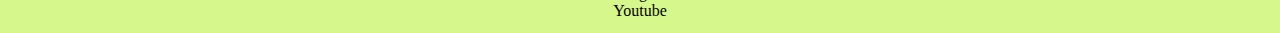
<file: pages/russ-ballard-uno.html>
<!DOCTYPE html>
<html lang="en">

<head>
    <meta charset="UTF-8">
    <meta name="viewport" content="width=device-width, initial-scale=1.0">
    <!--LINK de BOOTSTRAP-->
    <link href="https://cdn.jsdelivr.net/npm/bootstrap@5.3.5/dist/css/bootstrap.min.css" rel="stylesheet"
        integrity="sha384-SgOJa3DmI69IUzQ2PVdRZhwQ+dy64/BUtbMJw1MZ8t5HZApcHrRKUc4W0kG879m7" crossorigin="anonymous">
    <link rel="stylesheet" href="https://cdnjs.cloudflare.com/ajax/libs/font-awesome/4.7.0/css/font-awesome.min.css">
    <!-- link de mi css -->
    <link rel="stylesheet" href="../css/style.css">
    <title>Document</title>
</head>

<body>
    <header>
        <nav class="navbar navbar-expand-lg bg-$color-principal">
            <div class="container-fluid">
                <a class="navbar-brand">
                    <img src="../img/logonea-uno.jpg" alt="logo del sitio web que se llama logonea" />
                </a>
                <button class="navbar-toggler" type="button" data-bs-toggle="collapse"
                    data-bs-target="#navbarSupportedContent" aria-controls="navbarSupportedContent"
                    aria-expanded="false" aria-label="Toggle navigation">
                    <span class="navbar-toggler-icon"></span>
                </button>
                <div class="collapse navbar-collapse" id="navbarSupportedContent">
                    <ul class="navbar-nav me-auto mb-2 mb-lg-0">
                        <li class="nav-item">
                            <a class="nav-link active" aria-current="page" href="../index.html">Home</a>
                        </li>
                        <li class="nav-item">
                            <a class="nav-link" href="./menu-peliculas-uno.html">Películas</a>
                        </li>
                        <li class="nav-item">
                            <a class="nav-link" href="./menu-series-uno.html">Series</a>
                        </li>
                        <li class="nav-item">
                            <a class="nav-link" href="./menu-musica-uno.html">Música</a>
                        </li>
                </div>
            </div>
        </nav>
        <script src="https://cdn.jsdelivr.net/npm/bootstrap@5.3.5/dist/js/bootstrap.bundle.min.js"
            integrity="sha384-k6d4wzSIapyDyv1kpU366/PK5hCdSbCRGRCMv+eplOQJWyd1fbcAu9OCUj5zNLiq"
            crossorigin="anonymous"></script>
        <!--Sentencia necesaria para que se produzca el despliegue del Menú Hamburguesa-->
    </header>

    <h1 class="titulo">
        El Rock de Russ sigue ardiendo
    </h1>
    <div class="imagen">
        <img src="../img/russ-ballard-guitarra-uno.jpg"
            alt="Russ Ballard con su guitarra personalizada con agujeros, cantando en un escenario">
    </div>
    <p class="autor">
        Pablo Zaklad
    </p>
    <p class="fecha">
        25 de Marzo del 2025
    </p>
    <p class="intro-a-la-nota">
        Russell Glyn Ballard, más comúnmente conocido como Russ Ballard sigue en actividad a sus 77 años. Con un 2024
        exitoso, ya planifica sus conciertos para el verano europeo del 2025. Su hit Hey Bernadette suena todas las
        noches en las radios argentinas en el horario de los lentos. Mensualmente 80.000 fanáticos acceden a la
        plataforma de Spotify para escuchar todos sus singles.
    </p>
    <section class="container">

        <div>
            <p class="texto-de-la-nota">
                El guitarrista y compositor británico que cumplirá 78 años el próximo el 31 de octubre, continúa
                generando
                éxitos en su público después de más de 60 años de carrera. Su máximo hit Voices (voces) ha superado los
                8
                millones de visitas en Spotify.com Este hit se lo utilizó en un episodio de la primera temporada de la
                serie
                Miami Vice en la que Don Johnson y Phillip Michael Thomas interpretan a dos detectives encubierto que
                luchan
                contra el crimen en la ciudad de Miami en EEUU. En ese mismo año el hit alcanzó el puesto 110 del
                ranking
                Billboard y fue 15ta canción más escuchada en la radio dentro de EEUU. Cabe destacar que en ese año le
                tocó
                competir con artistitas que han alcanzado los rangos más altos de la fama en la música, tales como
                Prince, Phil
                Collins, Olivia Newton John, Michael Jackson, Lionel Richie entre muchos más.
            </p>
        </div>
        <div class="imagen">
            <img src="../img/russ-ballard-tapa-the-fire-still-burns-fuente-rockliquias.jpg"
                alt="Tapa del disco 'The Fire Still Burns'">
        </div>
    </section>
    <section class="container">

        <div>
            <p class="texto-de-la-nota">
                En 1984 con su álbum autotitulado Russ Ballard, el músico logró destacarse con otros hits como Two
                Silhouettes
                (dos siluetas) y I Can’t Hear You No More (ya no puedo oírte). Para el año siguiente, Russ lanzó el
                álbum
                denominado The Fire Still Burns que contó con hits como Hey Bernadette (oye Bernadette), Dream On (sigue
                soñando) y The Fire Still Burns (el fuego sigue ardiendo).
                Desde que arrancó su carrera como solista allá en 1975, Russ lanzó un total de 10 álbumes, con el último
                de
                ellos publicado en 2015. Y tuvo varios hits como así también álbumes dentro del top 200 del ranking
                Billboard.
                Sólo un hit llegó a estar dentro del top 100 de Billboard, y fue el caso de On The Rebound (en el
                rebote) que
                alcanzó el puesto 58º en el año 1980.

            </p>
        </div>
        <div class="imagen">
            <img src="../img/russ-ballard-conciertos-2025-fuente-russballardmusicofficial.jpg"
                alt="Lista de los conciertos que va a realizar Russ Ballard durante el año 2025">
        </div>
    </section>

    <footer>
        <p>Todos los derechos reservados 2025</p>
        <p>Facebook</p>
        <p>Instagram</p>
        <p>Youtube</p>
    </footer>
</body>

</html>
</file>
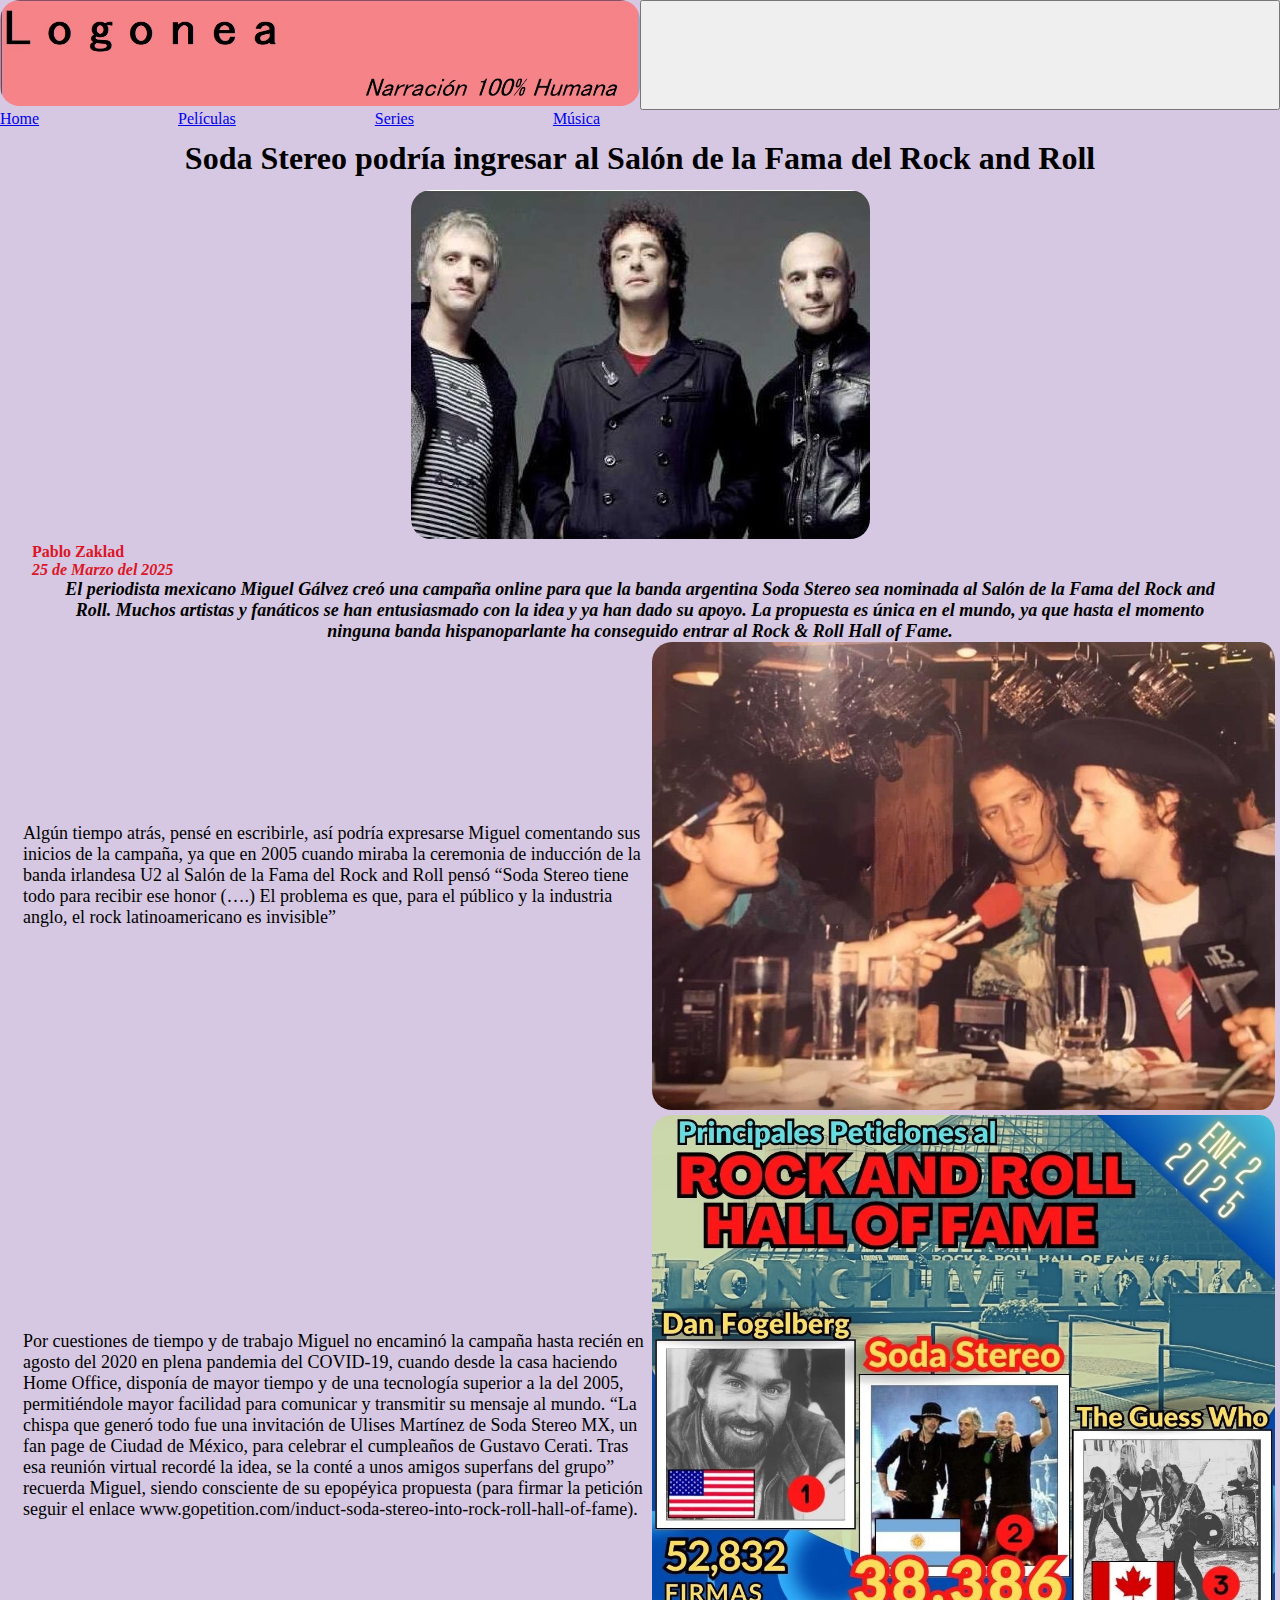
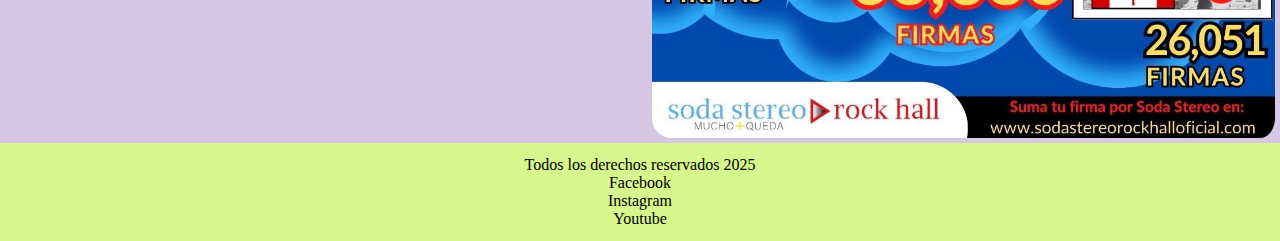
<file: pages/soda-stereo-uno.html>
<!DOCTYPE html>
<html lang="en">

<head>
    <meta charset="UTF-8">
    <meta name="viewport" content="width=device-width, initial-scale=1.0">
    <!--LINK de BOOTSTRAP-->
    <link href="https://cdn.jsdelivr.net/npm/bootstrap@5.3.5/dist/css/bootstrap.min.css" rel="stylesheet"
        integrity="sha384-SgOJa3DmI69IUzQ2PVdRZhwQ+dy64/BUtbMJw1MZ8t5HZApcHrRKUc4W0kG879m7" crossorigin="anonymous">
    <link rel="stylesheet" href="https://cdnjs.cloudflare.com/ajax/libs/font-awesome/4.7.0/css/font-awesome.min.css">
    <!-- link de mi css -->
    <link rel="stylesheet" href="../css/style.css">
    <title>Document</title>
</head>

<body>
    <header>
        <nav class="navbar navbar-expand-lg bg-$color-principal">
            <div class="container-fluid">
                <a class="navbar-brand">
                    <img src="../img/logonea-uno.jpg" alt="logo del sitio web que se llama logonea" />
                </a>
                <button class="navbar-toggler" type="button" data-bs-toggle="collapse"
                    data-bs-target="#navbarSupportedContent" aria-controls="navbarSupportedContent"
                    aria-expanded="false" aria-label="Toggle navigation">
                    <span class="navbar-toggler-icon"></span>
                </button>
                <div class="collapse navbar-collapse" id="navbarSupportedContent">
                    <ul class="navbar-nav me-auto mb-2 mb-lg-0">
                        <li class="nav-item">
                            <a class="nav-link active" aria-current="page" href="../index.html">Home</a>
                        </li>
                        <li class="nav-item">
                            <a class="nav-link" href="./menu-peliculas-uno.html">Películas</a>
                        </li>
                        <li class="nav-item">
                            <a class="nav-link" href="./menu-series-uno.html">Series</a>
                        </li>
                        <li class="nav-item">
                            <a class="nav-link" href="./menu-musica-uno.html">Música</a>
                        </li>
                </div>
            </div>
        </nav>
        <script src="https://cdn.jsdelivr.net/npm/bootstrap@5.3.5/dist/js/bootstrap.bundle.min.js"
            integrity="sha384-k6d4wzSIapyDyv1kpU366/PK5hCdSbCRGRCMv+eplOQJWyd1fbcAu9OCUj5zNLiq"
            crossorigin="anonymous"></script>
        <!--Sentencia necesaria para que se produzca el despliegue del Menú Hamburguesa-->
    </header>
    <h1 class="titulo">
        Soda Stereo podría ingresar al Salón de la Fama del Rock and Roll
    </h1>
    <div class="imagen">
        <img src="../img/soda-stereo-integrantes-uno.jpg"
            alt="Tapa del libro 'Soda stereo la biografia total'. En ella aparecen los 3 integrantes de la banda">
    </div>
    <p class="autor">
        Pablo Zaklad
    </p>
    <p class="fecha">
        25 de Marzo del 2025
    </p>
    <p class="intro-a-la-nota">
        El periodista mexicano Miguel Gálvez creó una campaña online para que la banda argentina Soda Stereo sea
        nominada al Salón de la Fama del Rock and Roll. Muchos artistas y fanáticos se han entusiasmado con la idea y ya
        han dado su apoyo. La propuesta es única en el mundo, ya que hasta el momento ninguna banda hispanoparlante ha
        conseguido entrar al Rock & Roll Hall of Fame.
    </p>
    <section class="container">
        <div>
            <p class="texto-de-la-nota">
                Algún tiempo atrás, pensé en escribirle, así podría expresarse Miguel comentando sus inicios de la
                campaña, ya que en 2005 cuando miraba la ceremonia de inducción de la banda irlandesa U2 al Salón de la
                Fama del Rock and Roll pensó “Soda Stereo tiene todo para recibir ese honor (….) El problema es que,
                para el público y la industria anglo, el rock latinoamericano es invisible”
            </p>
        </div>
        <div class="imagen">
            <img src="../img/soda-stereo-con-miguel-fuente-miguel-galvez-uno.jpg"
                alt="El periodista Miguel Galvez realizando una entrevista a Gustavo Cerati'">
        </div>
    </section>
    <section class="container">
        <div>
            <p class="texto-de-la-nota">
                Por cuestiones de tiempo y de trabajo Miguel no encaminó la campaña hasta recién en agosto del 2020 en
                plena pandemia del COVID-19, cuando desde la casa haciendo Home Office, disponía de mayor tiempo y de
                una tecnología superior a la del 2005, permitiéndole mayor facilidad para comunicar y transmitir su
                mensaje al mundo. “La chispa que generó todo fue una invitación de Ulises Martínez de Soda Stereo MX, un
                fan page de Ciudad de México, para celebrar el cumpleaños de Gustavo Cerati. Tras esa reunión virtual
                recordé la idea, se la conté a unos amigos superfans del grupo” recuerda Miguel, siendo consciente de su
                epopéyica propuesta (para firmar la petición seguir el enlace
                www.gopetition.com/induct-soda-stereo-into-rock-roll-hall-of-fame).
            </p>
        </div>
        <div class="imagen">
            <img src="../img/soda-stereo-ranking-puestos-fuente-soda-stereo-rockhall.jpg"
                alt="El ranking de los 3 grupos más votados por el público">
        </div>
    </section>

    <footer>
        <p>Todos los derechos reservados 2025</p>
        <p>Facebook</p>
        <p>Instagram</p>
        <p>Youtube</p>
    </footer>
</body>

</html>
</file>
<file: css/style.css>
@charset "UTF-8";
/*RESET*/
* {
  /* El '*' hace que se aplique a TODOS los html linkeados a este CSS */
  margin: 0;
  padding: 0;
  box-sizing: border-box;
}

/*=============== ESTILOS GENERALES ===================================*/
/* al NO tener el '.' ANTES del Nombre hace que se APLIQUE en TODOS los  BODYS */
body {
  background-color: rgb(214, 200, 226);
}

img {
  max-width: 100%;
  /*ocupa el 100% del espacio destinado*/
  /*que a su vez ese espacio destinado DEPENDE del tipo de pantalla que se este utilizando*/
  /*por lo tanto esa linea de alguna manera es RESPONSIVE */
  border-radius: 20px;
}

/* ESTILOS HEADER */
header {
  display: flex;
  /* coloca el menu al lado del logo */
  justify-content: space-between;
  /* el logo va a la izquierda y el menu a la derecha */
  align-items: center;
  /* centra el contenido del menu, sino se "pega" al borde de arriba */
}
header nav ul {
  color: black;
  list-style: none;
  display: flex;
  /* coloca el menu al lado del logo */
  justify-content: space-between;
  /* el logo va a la izquierda y el menu a la derecha */
  align-items: center;
  /* centra el contenido del menu, sino se "pega" al borde de arriba */
  gap: 50 px;
  flex-direction: row;
  padding-right: 40px;
}

/*--------------- ESTILOS del MAIN --------------------------------------*/
/*------APLICABLES PARA "only-murders-uno.html"--------------------------------*/
main {
  flex-wrap: wrap;
  /*asi se adapta a pantallas pequeñas */
  margin-top: 1.5%;
}

main.textos {
  text-align: center;
}

section {
  /*Es la Etiqueta PADRE */
  display: flex;
  padding-left: 0.8%;
  font-size: large;
}

section div {
  text-align: justify;
  align-content: center;
}

section div img {
  align-content: center;
  border-radius: 20px;
  padding-right: 0.8%;
  /*height: 100%; */
  /*width: auto;*/
}

/*----------------------------------------------------------------------------------*/
.imagen {
  /* al SI llevar el '.' es una CLASE por lo que se aplica CADA vez que la llame */
  text-align: center;
  border-radius: 20px;
}

/* Texto al lado de la imagen en el index */
.titulo {
  text-align: center;
  color: black;
  font: bold;
  padding-top: 1%;
  padding-bottom: 1%;
}

.intro-a-la-nota {
  text-align: center;
  font-style: italic;
  font-size: large;
  font-weight: bold;
  margin-left: 5%;
  margin-right: 5%;
}

.fuente-fuente {
  text-align: center;
  font-size: small;
}

.texto-de-la-nota {
  text-align: left;
  padding-bottom: 1%;
}

.autor {
  color: rgb(221, 22, 39);
  font-weight: bold;
  margin-left: 2.5%;
}

.fecha {
  color: rgb(221, 22, 39);
  font-weight: bold;
  font-style: italic;
  margin-left: 2.5%;
}

.negrita {
  font-weight: bold;
}

.cursiva {
  font-style: italic;
}

.negritacursiva {
  font-weight: bold;
  font-style: italic;
}

/*--------------- ESTILOS del FOOTER  -----------------------------------*/
/*  al NO tener el '.' ANTES del Nombre hace que se APLIQUE en TODOS los FOOTERS */
footer {
  background-color: rgb(214, 247, 139);
  text-align: center;
  color: black;
  /*PADDING = distancia que hay respecto a los margenes del contenedor */
  /*MARGIN = distancia que hay respecto a los  marganes de la pantalla */
  margin-bottom: 0px;
  padding-top: 1%;
  padding-bottom: 1%;
}

.container {
  display: grid;
  grid-template-columns: repeat(1, 1fr);
  margin-left: 1%;
}

/*=============== ESTILOS PARA EL BOOTSTRAP con PSEUDOCLASES ===============*/
.titulo-boot {
  text-align: center;
  font-size: xx-large;
  font-family: "Times New Roman", Times, serif;
  font-weight: bold;
}

.texto-boot-negrita {
  font-size: large;
  text-align: center;
  font-weight: bold;
  font-family: "Times New Roman", Times, serif;
  font-style: italic;
  margin-bottom: 2%;
  margin-left: 2%;
}

.texto-boot-parrafos {
  font-size: large;
  text-align: justify;
  font-family: "Times New Roman", Times, serif;
  margin-left: 1%;
  align-content: center;
  /*=============== ESTILOS para el INDEX ===========================================*/
}
.texto-boot-parrafos .imagen-boot {
  margin-bottom: 2%;
  width: 100%;
}
.texto-boot-parrafos .imagen-boot-logo {
  /*width: 100%;*/
  margin-left: 2%;
}
.texto-boot-parrafos .container-fluid {
  display: grid;
  grid-template-columns: repeat(1, 1fr);
  margin-left: 1%;
}
.texto-boot-parrafos .div-index-texto-e-imagen {
  display: flex;
  text-align: left;
  margin-left: 1%;
  margin-top: 1%;
  margin-right: 2%;
  align-content: center;
}
.texto-boot-parrafos .h2-index-titulo {
  margin-left: 2%;
}
.texto-boot-parrafos .p-index-texto {
  margin-left: 2%;
}
.texto-boot-parrafos .imagen-index {
  max-width: 1000%;
}

/*======= TABLET ===========*/
@media screen and (min-width: 600px) {
  .container {
    display: grid;
    grid-template-columns: repeat(1, 1fr);
    grid-template-rows: auto;
  }
}
/*======= TABLET  ===========*/
@media screen and (min-width: 600px) {
  .container-fluid {
    display: grid;
    grid-template-columns: repeat(1, 1fr);
    grid-template-rows: auto;
  }
}
/*

 VER "https://mdbootstrap.com/docs/standard/extended/hamburger-menu/#section-basic"




 <nav class="navbar bg-body-tertiary">
  <div class="container-fluid">
    <button data-mdb-button-init class="navbar-toggler" type="button" data-mdb-collapse-init
      data-mdb-target="#navbarToggleExternalContent2" aria-controls="navbarToggleExternalContent2"
      aria-expanded="false" aria-label="Toggle navigation">
      <i class="fas fa-bars"></i>
    </button>
  </div>
</nav>
<div class="collapse" id="navbarToggleExternalContent2">
  <div class="bg-body-tertiary shadow-3 p-4">
    <button data-mdb-button-init data-mdb-ripple-init
      class="btn btn-link btn-block border-bottom m-0">Link 1</button>
    <button data-mdb-button-init data-mdb-ripple-init
      class="btn btn-link btn-block border-bottom m-0">Link 2</button>
    <button data-mdb-button-init data-mdb-ripple-init class="btn btn-link btn-block m-0">Link
      3</button>
  </div>
</div>


*/
/*======= DESKTOP  ===========*/
@media screen and (min-width: 1024px) {
  .container {
    display: grid;
    grid-template-columns: repeat(2, 1fr);
    grid-template-rows: auto;
  }
}
/*======= DESKTOP ===========*/
@media screen and (min-width: 1024px) {
  .container-fluid {
    display: grid;
    grid-template-columns: repeat(2, 1fr);
    grid-template-rows: auto;
  }
}

/*# sourceMappingURL=style.css.map */
</file>
